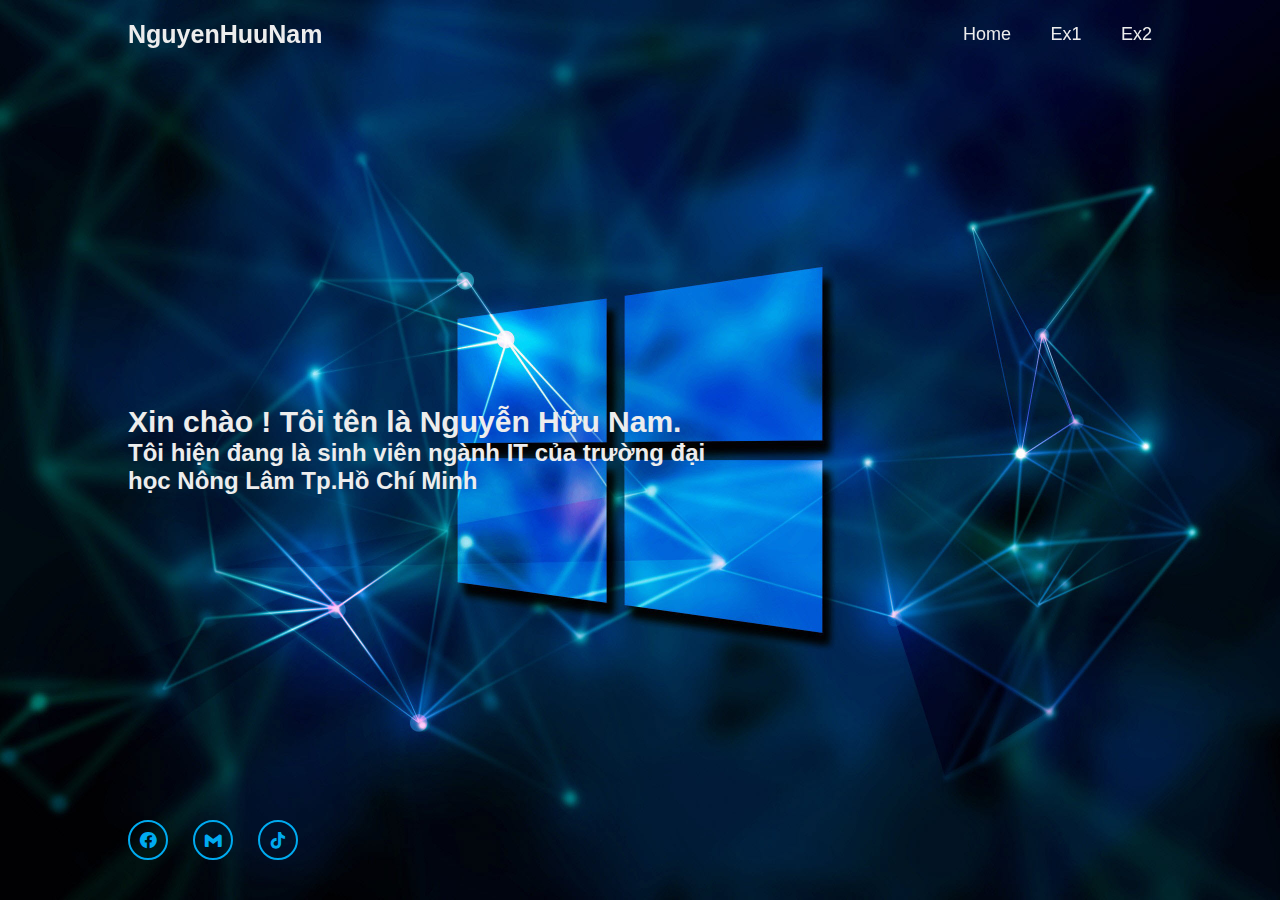
<file: index.html>
<!DOCTYPE html>
<html lang="en">
<head>
    <meta charset="UTF-8">
    <meta name="viewport" content="width=device-width, initial-scale=1.0">
    <title>Lap6</title>
    <link rel="stylesheet" href="style.css">
     <link href='https://unpkg.com/boxicons@2.1.4/css/boxicons.min.css' rel='stylesheet'>
</head>
<body>
    <header class=" header">
        <a href="#" class="logo">NguyenHuuNam</a>
        <nav class="navbar">
            <a href="index.html" class="active">Home</a>
            <a href="Ex1.html">Ex1</a>
            <a href="Ex2.html">Ex2</a>    
        </nav>
    </header>
            <section class="home">
                <div class="home-content">
                    <h1>
                        Xin chào ! Tôi tên là Nguyễn Hữu Nam.
                    </h1>
                    <h2><p>Tôi hiện đang là sinh viên ngành IT của trường đại học Nông Lâm Tp.Hồ Chí Minh
                    </p></h2>
                </div>
                <div class="home-icon">
                    <a href="#"><i class='bx bxl-facebook-circle'></i></a>
                    <a href="#"><i class='bx bxl-gmail' ></i></a>
                    <a href="#"><i class='bx bxl-tiktok' ></i></i></a>
                </div>
            </section>
</body>
</html>
</file>
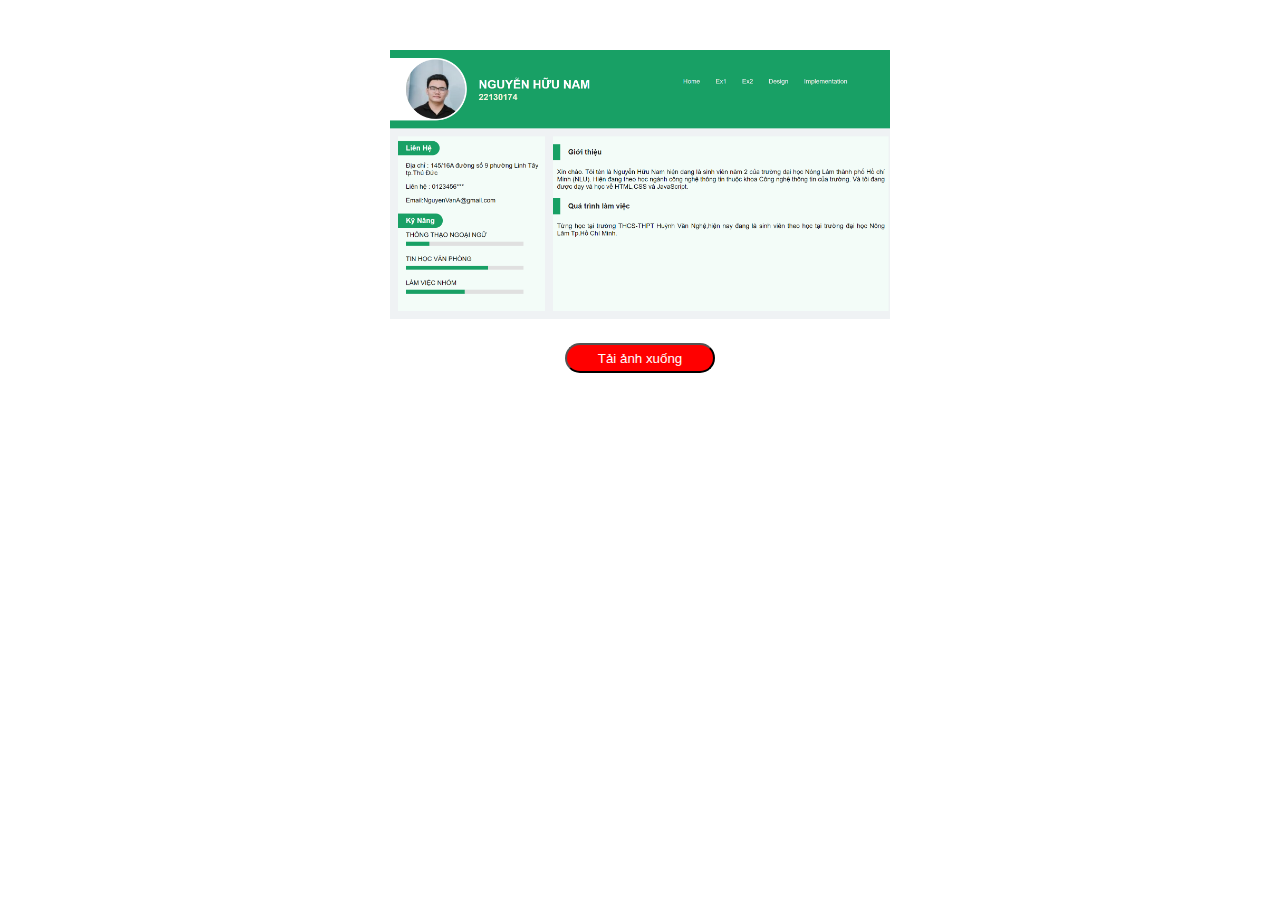
<file: Design1.html>
<!DOCTYPE html>
<html lang="en">
<head>
    <meta charset="UTF-8">
    <meta name="viewport" content="width=device-width, initial-scale=1.0">
    <title>Document</title>
    <link rel="stylesheet" href="design.css">
</head>
<body>
    <header>
        <div class="img">
            <a href="ex1.png"><img src="ex1.png" alt=""></a>
        </div>
        <div style="display: flex;justify-content: center;">
            <button class="button"><a href="ex1.png" download>Tải ảnh xuống</a></button>
        </div>
    </header>
</body>
</html>
</file>
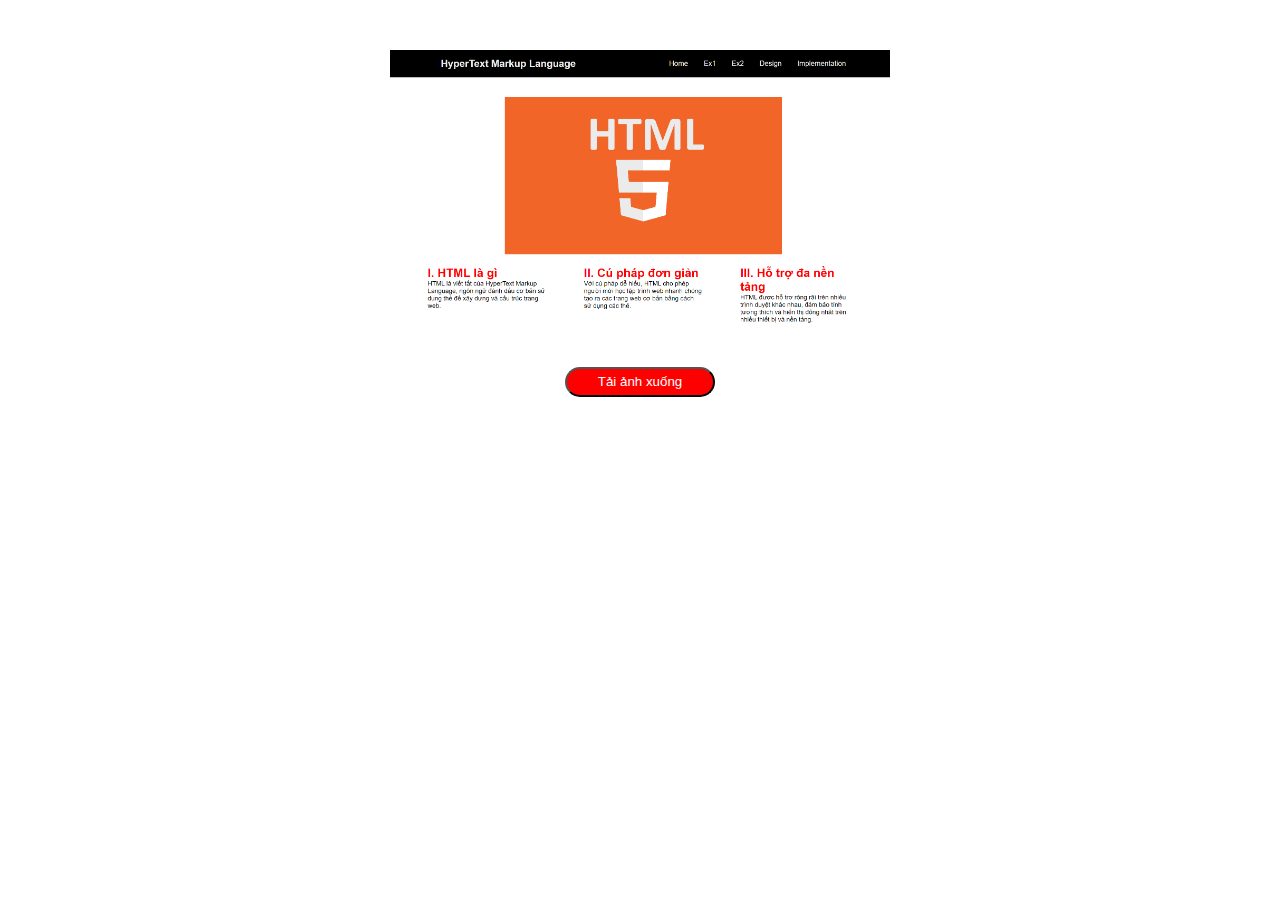
<file: Design2.html>
<!DOCTYPE html>
<html lang="en">
<head>
    <meta charset="UTF-8">
    <meta name="viewport" content="width=device-width, initial-scale=1.0">
    <title>Document</title>
    <link rel="stylesheet" href="design.css">
</head>
<body>
    <header>
        <div class="img">
            <a href="ex2.png"><img src="ex2.png" alt=""></a>
        </div>
        <div style="display: flex;justify-content: center;">
            <button class="button"><a href="ex2.png" download>Tải ảnh xuống</a></button>
        </div>
    </header>
</body>
</html>
</file>
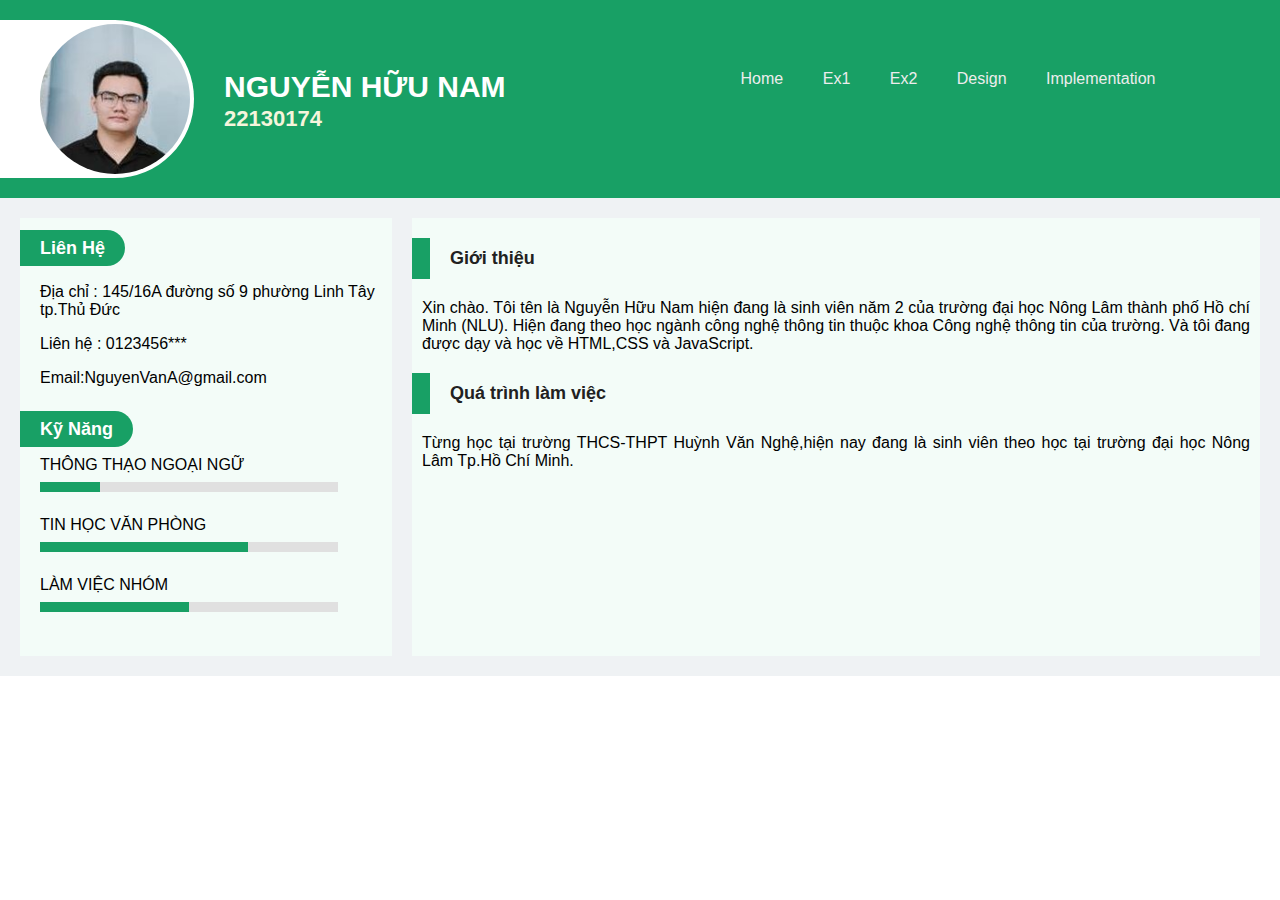
<file: Ex1.html>
<!DOCTYPE html>
<html lang="en">
<head>
  <meta charset="UTF-8">
  <meta name="viewport" content="width=device-width, initial-scale=1.0">
  <link rel="stylesheet" href="./main.css">
  <title>Ex1</title>
</head>
<body>
  <header>
    <div class="img-container">
    <img src="nam (1).jpg" alt="" class="img avatar" />
  </div>
  <div class="title-container">
    <div>
    <h1>Nguyễn Hữu Nam</h1>
    <h2>22130174</h2>
    </div>
    <div>
      <nav class="navbar">
        <a href="index.html" class="active">Home</a>
        <a href="Ex1.html">Ex1</a>
        <a href="Ex2.html">Ex2</a>    
        <a href="Design1.html" target="_blank">Design</a>
        <a href="#">Implementation</a>
      </nav>
    </div>
  </div>
  </header>
  <div class="container">
    <div class="sider">
      <div class="sider-content">
        <h1 class="tag-fill">Liên Hệ</h1>
        <div class="tag-content">
          <ul>
          <li>Địa chỉ : 145/16A đường số 9 phường Linh Tây tp.Thủ Đức</li>
          <li>Liên hệ : 0123456***</li>
          <li>Email:NguyenVanA@gmail.com</li>
        </ul>
        </div>
      </div>
      <div class="sider-content">
        <h1 class="tag-fill">Kỹ Năng</h1>
        <div class="tag-content progress-container" >
          <p class="progress-title">Thông thạo ngoại ngữ</p>
          <div class="progress-wrap">
            <div class="progress" style="width: 20% "></div>
          </div>
         </div>
         <div class="tag-content progress-container" >
          <p class="progress-title">Tin học văn phòng</p>
          <div class="progress-wrap">
            <div class="progress" style="width: 70% "></div>
          </div>
         </div>
         <div class="tag-content progress-container" >
          <p class="progress-title">Làm việc nhóm</p>
          <div class="progress-wrap">
            <div class="progress" style="width: 50% "></div>
          </div>
         </div>
      </div>
    </div>
    <div class="content">
      <div>
        <h1 class="tag">Giới thiệu</h1>
        <p>Xin chào. Tôi tên là Nguyễn Hữu Nam hiện đang là sinh viên năm 2 của trường đại học Nông Lâm thành phố Hồ chí Minh (NLU). 
          Hiện đang theo học ngành công nghệ thông tin thuộc khoa Công nghệ thông tin của trường. Và tôi đang được dạy và học về HTML,CSS và JavaScript.
        </p>
        <h1 class="tag">Quá trình làm việc</h1>
        <p>Từng học tại trường THCS-THPT Huỳnh Văn Nghệ,hiện nay đang là sinh viên theo học tại trường đại học Nông Lâm Tp.Hồ Chí Minh.</p>  
      </div>
    </div>
  </div>
</body>
</html>
</file>
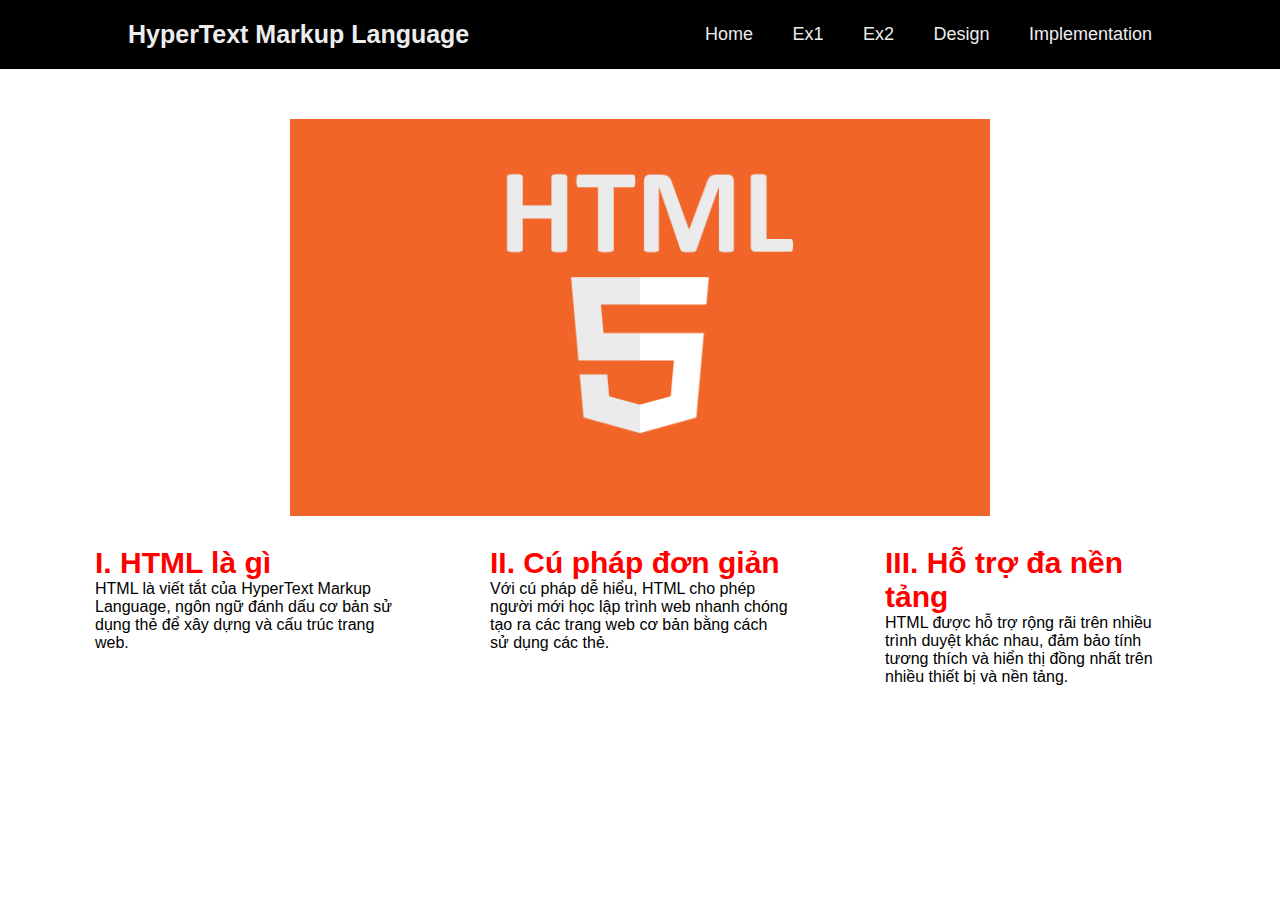
<file: Ex2.html>
<!DOCTYPE html>
<html lang="en">
<head>
    <meta charset="UTF-8">
    <meta name="viewport" content="width=device-width, initial-scale=1.0">
    <title>Ex2</title>
    <link rel="stylesheet" href="style2.css">
</head>
<body>
    <header class="head">
        <div>
            <a href="#" class="logo">
                HyperText Markup Language
            </a>
        </div>
        <div>
            <nav class="navbar">
                <a href="index.html" class="active">Home</a>
                <a href="Ex1.html">Ex1</a>
                <a href="Ex2.html">Ex2</a>    
                <a href="Design2.html" target="_blank">Design</a>
                <a href="#">Implementation</a>
              </nav>
        </div>
    </header>
    <div class="img">
        <img src="HTML.png">
    </div>
    <div class="content">
        <div>
        <h1>
           I. HTML là gì       
        </h1>
        <p>
            HTML là viết tắt của HyperText Markup Language, 
            ngôn ngữ đánh dấu cơ bản sử dụng thẻ để xây dựng và cấu trúc trang web.
        </p></div>
        <div>
        <h1>
            II. Cú pháp đơn giản
        </h1>
        <p>
            Với cú pháp dễ hiểu, 
            HTML cho phép người mới học lập trình web nhanh chóng tạo ra các 
            trang web cơ bản bằng cách sử dụng các thẻ.
        </p></div>
        <div>
        <h1>
             III. Hỗ trợ đa nền tảng
        </h1>
        <p>
            HTML được hỗ trợ rộng rãi trên nhiều trình duyệt khác nhau,
             đảm bảo tính tương thích và hiển thị đồng nhất trên nhiều thiết bị và nền tảng.
        </p></div>
    </div>
</body>
</html>
</file>
<file: style.css>
*{
    margin: 0;
    padding: 0;
    box-sizing: border-box;
    font-family: Arial, Helvetica, sans-serif;
}
body {
    background: #081b29;
    color: #ededed;
}
    .header {
    position: fixed;
    top: 0;
    left: 0;
    width: 100%;
    padding: 20px 10%;
    background: transparent;
    display: flex;
    justify-content: space-between;
    align-items: center;
    z-index: 100;
}
    .logo{
    font-size: 25px;
    color: #ededed;
    text-decoration: none;
    font-weight: 600;
}
.logo{
    font-size: 25px;
    color: #ededed;
    text-decoration: none;
    font-weight: 600;
}
.navbar a {
    font-size: 18px;
    color: #ededed;
    text-decoration: none;
    font-weight: 500;
    margin-left: 35px;
    transition: 3s;
}
.navbar a:hover,
.navbar a :active {
    color: #00abf0;
}
.home{
    height: 100vh;
    background: url('BG.jpg') no-repeat;
    background-size: cover;
    background-position: center;
    display:flex ;
    align-items: center;
    padding: 0 10%;
}
.home-content{
    max-width: 600px;
}
.home-content h1 {
    font-size: 30px;
    font-weight: 700;
}
.home-content h3 {
    font-size: 20px;
}
.home-icon{
    position: absolute;
    bottom: 40px;
    width: 170px;
    display: flex;
    justify-content: space-between;
}
.home-icon a {
    position: relative;
    display: inline-flex;
    justify-content: center;
    align-items: center;
    width: 40px;
    height: 40px;
    background: transparent;
    border: 2px solid #00abf0;
    border-radius: 50%;
    font-size: 20px;
    color: #00abf0;
    text-decoration: none;
    z-index: 1;
}
</file>
<file: design.css>
.img{
    display: flex;
    justify-content: center;
    margin-top: 50px;
}
.img img{
    width: 500px;
}
.button{
    background-color: red;
    margin-top: 20px;
    width:150px;
    height: 30px;
    border-radius: 20px;
}
.button a{
    color: white;
    text-decoration: none;
}
</file>
<file: main.css>
body{
    margin: 0;
    background-color: white;
  }
  * {
  font-family: Arial, Helvetica, sans-serif;
  margin: 0;
  }
  header{
    padding: 20px 0;
    background-color: #18a065;
    display: flex;
  }
  header h1{
    margin-top: 50px;
  }
  p{
    padding: 0 10px;
    margin-bottom: 20px;
    text-align: justify;
  }
  .img-container {
    background-color: white;
    padding: 4px;
    padding-left: 40px;
    display: flex;
    justify-content: center;
    align-items: center;
    border-top-right-radius: 100px;
    border-bottom-right-radius: 100px;
  }
  .title-container{
    padding: 0 30px;
    display: flex;
    justify-content: center;
    
  }
  .title-container h1, .title-container h2 {
    color: white;
    font-size: 30px;
    text-transform: uppercase;
    font-weight: 600;
  }
  .title-container h2{
    font-size: 22px;
    color:beige;
    margin-top: 2px;
  }
  .img, .avatar{
    width: 150px;
    height: 150px;
    object-fit: cover;
    border-radius: 100px;
  }
  .container{
    padding: 20px;
    background-color:rgba(234, 238, 241, 0.774);
    display: flex;
  }
  .sider, .content{
    background-color:#f3fcf8;
    padding: 20px 0;
    width: 30%;
  }
  .sider{
    width: calc(40%-20px);
    margin-right: 20px;
  }
  .content {
    flex-grow: 1;
  }
  .tag-fill{
    background-color: #18a065;
    padding: 8px 20px;
    color: white;
    font-size: 18px;
    display: inline;
    border-top-right-radius: 100px;
    border-bottom-right-radius: 100px;
  }
  .tag-content {
    padding-left: 20px;
    margin-top: 16px;
    margin-bottom: 24px;
  }
  .tag-content ul{
    margin: 0;
    padding: 0;
  }
  .tag-content ul li{
    list-style-type: none;
    padding: 8px 0;
  }
  .progress-container{
    width: 80%;
  }
  .progress-title{
    text-transform: uppercase;
    font-size: 1rem;
    margin: 0;
    padding: 0;
  }
  .progress-wrap{
    width: 100%;
    height: 10px;
    background-color: #e0e0e0;
    margin-top: 8px;
    margin-bottom: 16px;
  }
  .progress{
    width: 50%;
    height: 10px;
    background-color: #18a065;
  }
  .tag{
    font-size: 18px;
    color: #212121;
    padding: 10px 20px ;
    border-left: 18px solid #18a065;
    margin-bottom: 20px;
  } 
  .title-container ul {
    position: relative;
    
  }
  .title-container ul li ul.menu  {
  position: absolute;
  display: none;
  }.title-container ul li:hover ul.menu{
  display: block;
  }
  .navbar a {
    font-size: 20 px;
    color: #ededed;
    text-decoration: none;
    font-weight: 500;
    margin-left: 35px;
    transition: 1s;
}
.navbar a:hover,
.navbar a :active {
    color: blue;
}
.navbar{
  margin-top: 50px;
  margin-left: 200px;
}
</file>
<file: style2.css>
*{
    margin: 0;
    padding: 0;
    box-sizing: border-box;
    font-family: Arial, Helvetica, sans-serif;
}
body {
    background: white;
    color: #ededed;
}
.head {
    top: 0;
    left: 0;
    width: 100%;
    padding: 20px 10%;
    background: transparent;
    display: flex;
    justify-content: space-between;
    align-items: center;
    z-index: 100;
    background-color: black;
}
.logo{
    font-size: 25px;
    color: #ededed;
    text-decoration: none;
    font-weight: 600;
}
.logo{
    font-size: 25px;
    color: #ededed;
    text-decoration: none;
    font-weight: 600;
}
.navbar a {
    font-size: 18px;
    color: #ededed;
    text-decoration: none;
    font-weight: 500;
    margin-left: 35px;
    transition: 0.3s;
}
.navbar a:hover,
.navbar a :active {
    color: #00abf0;
}
.img{
    display: flex;
    justify-content: center;
    margin-top: 50px;
}
.img img{
    width: 700px;
}
.content {
    display: flex;
    justify-content: space-evenly;
    margin-top: 30px;
    margin-bottom: 50px;
}
.content h1{
    font-size: 30px;
    color: red;
}
.content p{
    color: black;
}
.content div{
    width: 300px;
}
</file>
